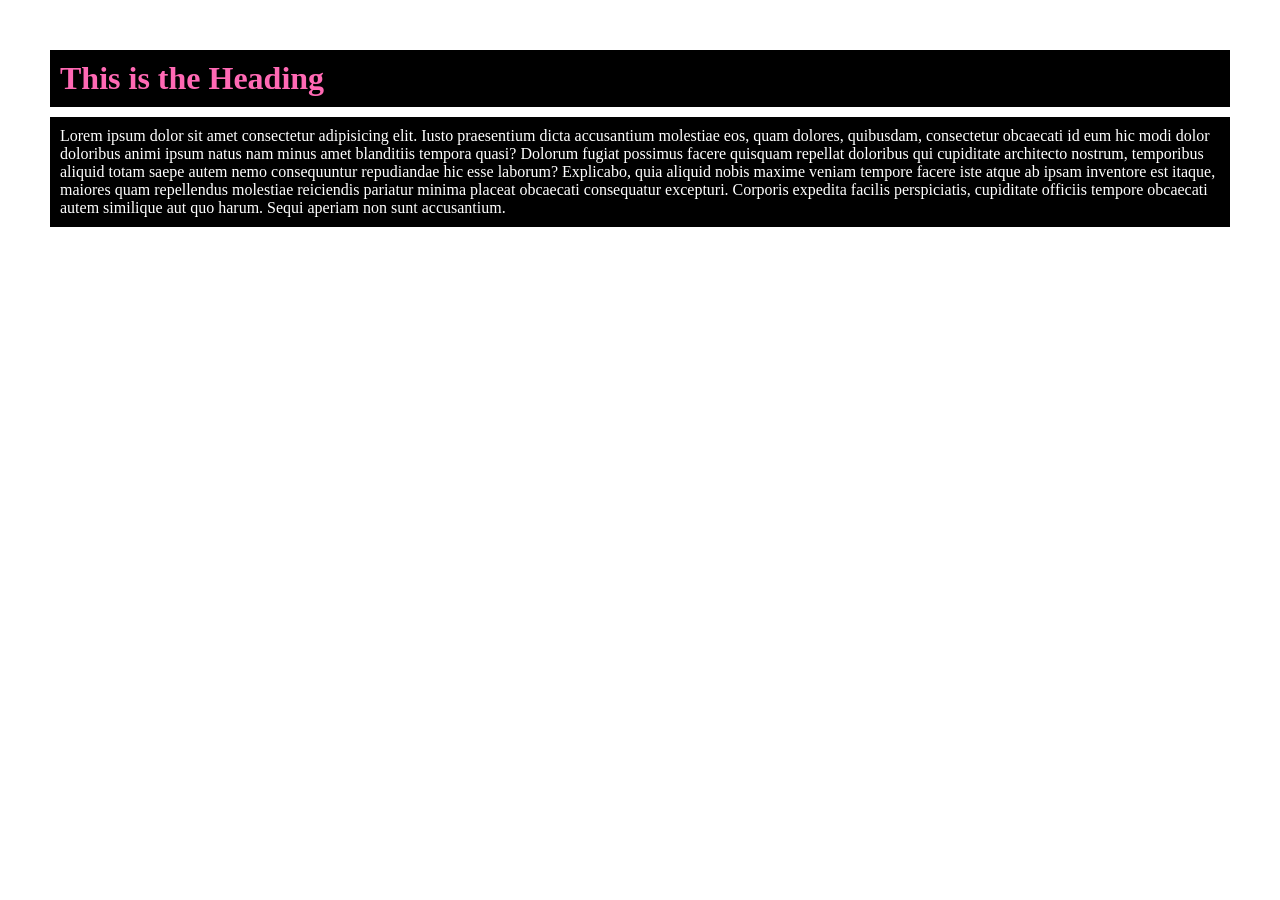
<file: Day1/index.html>
<!DOCTYPE html>
<html lang="en">
<head>
    <meta charset="UTF-8">
    <meta name="viewport" content="width=device-width, initial-scale=1.0">
    <title>Document</title>
    <link rel="stylesheet" href="index.css">
</head>

<body>
    <h1 class="heading">
        This is the Heading 
    </h1>
        <p >
            Lorem ipsum dolor sit amet consectetur adipisicing elit. Iusto praesentium dicta accusantium molestiae eos, quam dolores, quibusdam, consectetur obcaecati id eum hic modi dolor doloribus animi ipsum natus nam minus amet blanditiis tempora quasi? Dolorum fugiat possimus facere quisquam repellat doloribus qui cupiditate architecto nostrum, temporibus aliquid totam saepe autem nemo consequuntur repudiandae hic esse laborum? Explicabo, quia aliquid nobis maxime veniam tempore facere iste atque ab ipsam inventore est itaque, maiores quam repellendus molestiae reiciendis pariatur minima placeat obcaecati consequatur excepturi. Corporis expedita facilis perspiciatis, cupiditate officiis tempore obcaecati autem similique aut quo harum. Sequi aperiam non sunt accusantium.</p>
   
</body>
</html>
</file>
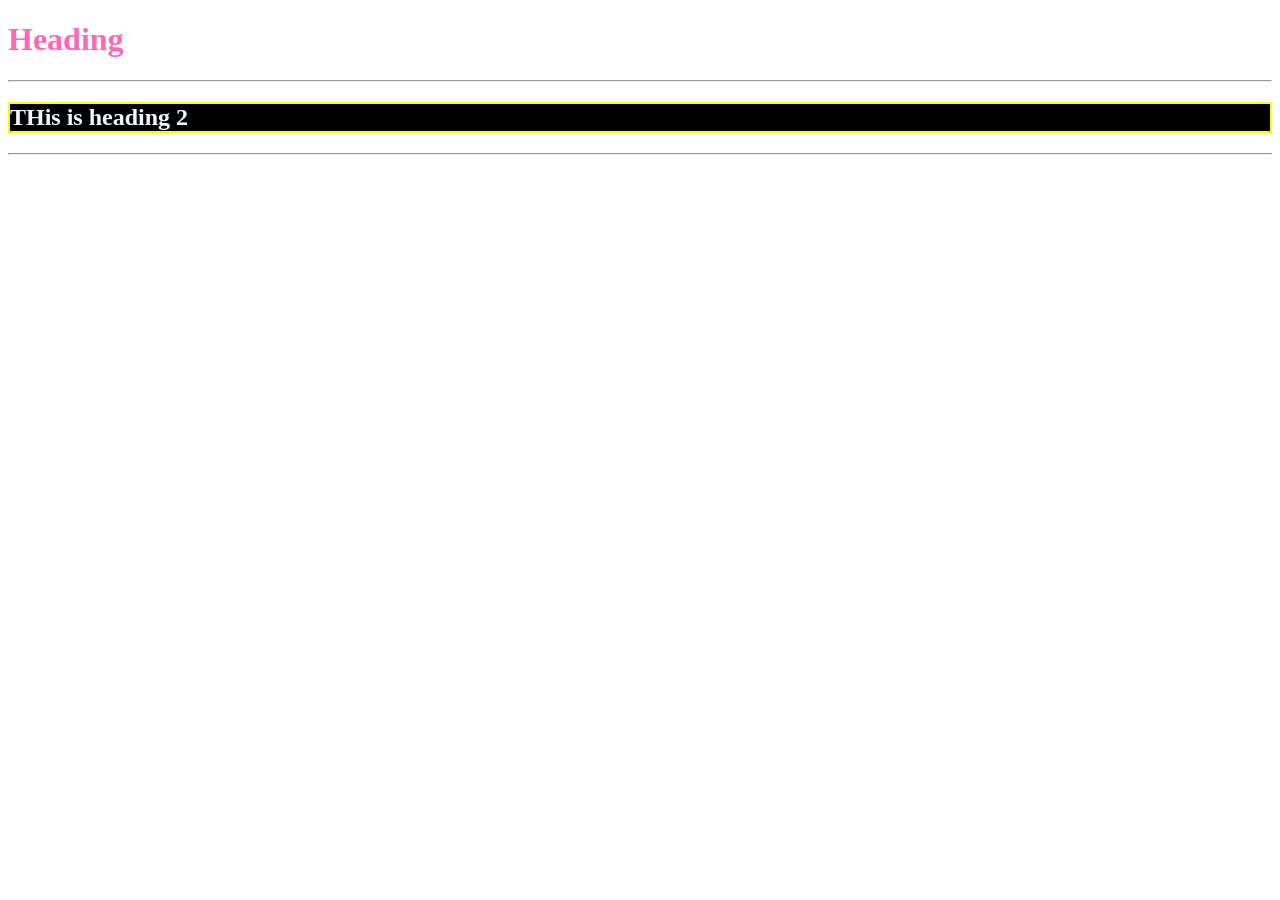
<file: Day1PracticeSet/index.html>
<!DOCTYPE html>
<html lang="en">
<head>
    <meta charset="UTF-8">
    <meta name="viewport" content="width=device-width, initial-scale=1.0">
    <title>Prectice set</title>
    <link rel="stylesheet" href="index.css">
    <style>
        #heading {
            color: aliceblue;
        }
    </style>
</head>
<body>
    <h1>Heading</h1>
    <hr>
    <h2 id="heading" style=" background-color: black;">THis is heading 2</h2>
    <hr>
</body>
</html>
</file>
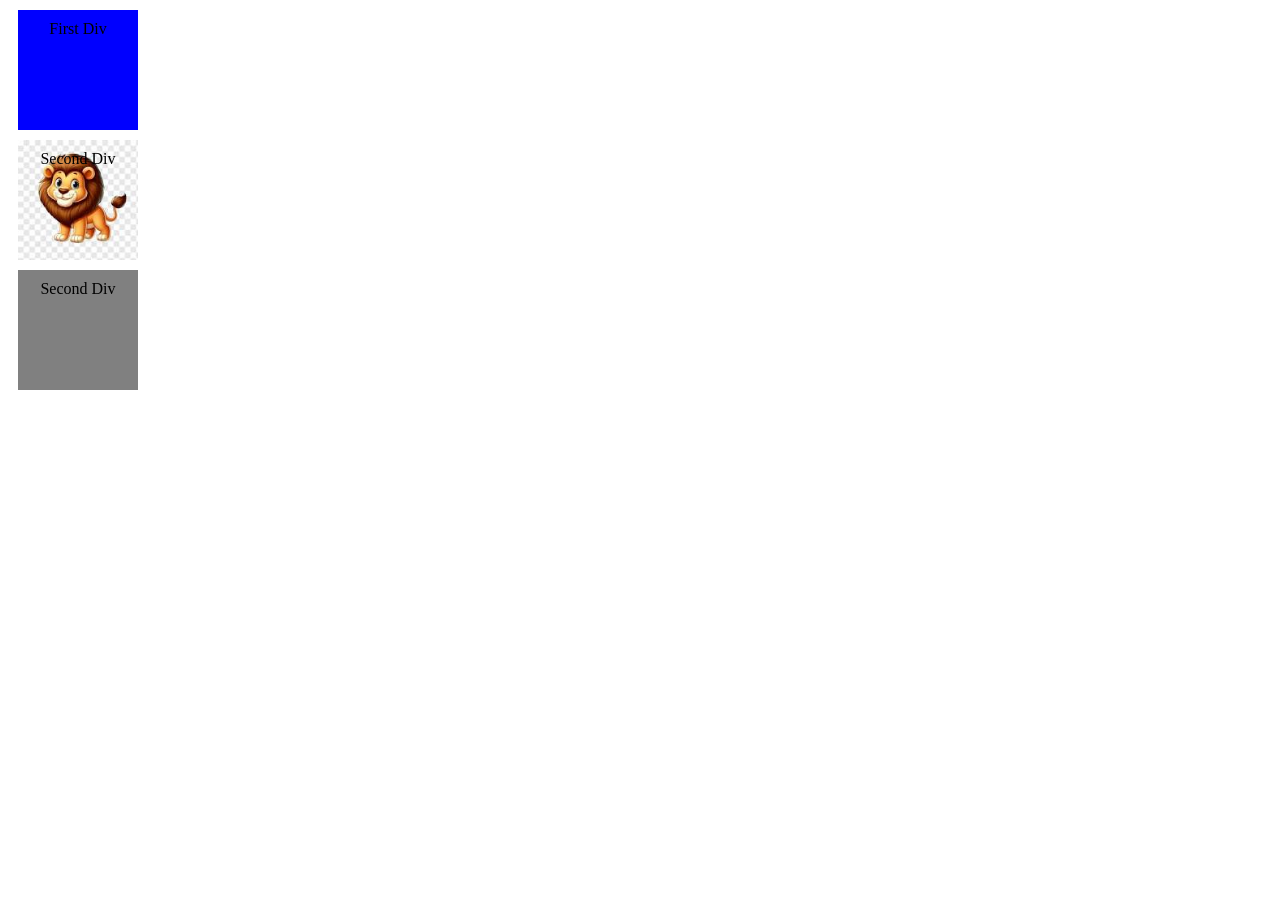
<file: Day2/index.html>
<!DOCTYPE html>
<html lang="en">
<head>
    <meta charset="UTF-8">
    <meta name="viewport" content="width=device-width, initial-scale=1.0">
    <title>Document</title>
    <link rel="stylesheet" href="index.css">
</head>
<body>
    <div id="box1" class="box">First Div</div>
    <div id="box2" class="box">Second Div</div>
    <div id="box3" class="box">Second Div</div>
   
</body>
</html>
</file>
<file: Day1/index.css>
*{
    margin: 10px;
    padding: 10px;
}
.heading {
    color: hotpink;
    background-color: black;
}

 p {
    color: white;
    background-color: black;
}
</file>
<file: Day1PracticeSet/index.css>
h1 {
    color: hotpink;
}

#heading {
    border: 2px solid yellow;
}
/* this is prectice of commit */
</file>
<file: Day2/index.css>
.box{
    height: 100px;
    width: 100px;
    padding: 10px;
    margin: 10px;
    
    

}

#box1{
    color: black;
    background-color: blue;
    text-align: center;
    background-image: url("https://www.shutterstock.com/image-vector/falcon-head-logo-design-abstract-600w-2465529763.jpg");
    background-repeat: no-repeat;
    background-size: contain;
}

#box2{
    color: black;
    background-color: green;
    text-align: center;
    background-image: url("[data-uri]");
    background-repeat: no-repeat;
    background-size: contain;
}
#box3{
    color: black;
    background-color: gray;
    text-align: center;
    background-image: url("https://static.vecteezy.com/system/resources/thumbnails/023/701/963/small/wild-leopard-animal-illustration-ai-generative-free-photo.jpg");
    background-repeat: no-repeat;
    background-size: contain;
}
</file>
